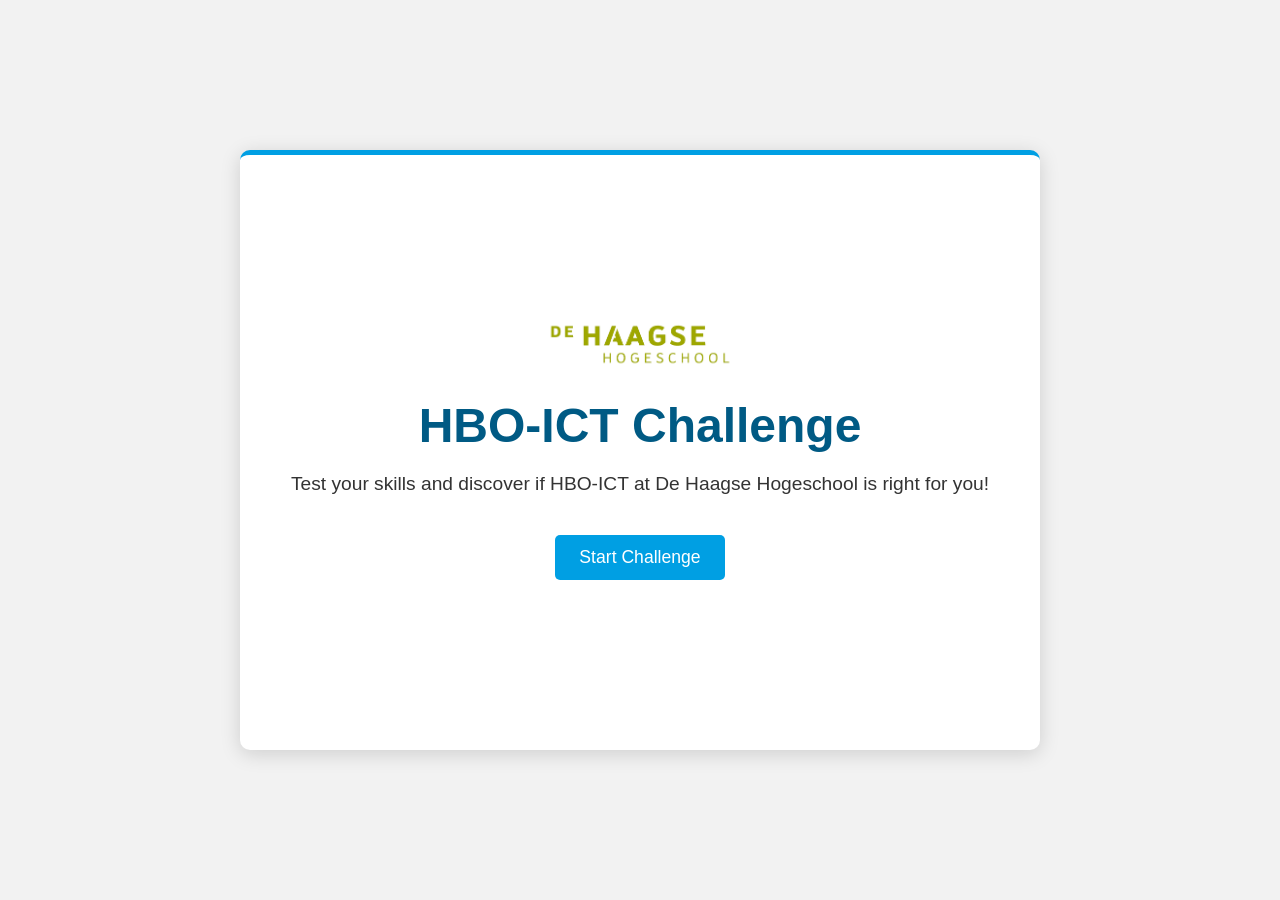
<file: index.html>
<!DOCTYPE html>
<html lang="en">
<head>
    <meta charset="UTF-8">
    <meta name="viewport" content="width=device-width, initial-scale=1.0">
    <title>HBO-ICT De Haagse Hogeschool - Discover Your Path</title>
    <link rel="stylesheet" href="css/style.css">
</head>
<body>
    <div class="game-container">
        <div id="main-menu" class="screen active">
            <div class="logo-container">
                <img src="img/download.png" class="logo">
            </div>
            <h1>HBO-ICT Challenge</h1>
            <p>Test your skills and discover if HBO-ICT at De Haagse Hogeschool is right for you!</p>
            <button id="start-button">Start Challenge</button>
        </div>

        <div id="name-input" class="screen">
            <h2>Welcome to the HBO-ICT Challenge!</h2>
            <p>Please enter your name to begin:</p>
            <input type="text" id="user-name" placeholder="Your name" maxlength="50">
            <button id="start-quiz-btn">Start Quiz</button>
            <button class="back-button">Back to Menu</button>
        </div>

        <div id="game-screen" class="screen">
            <div id="question-container">
                <div id="question-text">Question goes here</div>
                <div id="answer-options"></div>
                <div id="explanation-container" style="display: none;">
                    <textarea id="explanation-textarea" placeholder="Please provide your explanation..."></textarea>
                    <button id="submit-explanation-btn">Submit Explanation</button>
                </div>
            </div>
            <div id="progress-bar">
                <div id="progress-fill"></div>
            </div>
            <button class="back-button">Exit</button>
        </div>

        <div id="level-complete" class="screen" style="height: 100%;">
            <h2>Challenge Complete!</h2>
            <div id="feedback"></div>
            
            <!-- Minigames Section -->
            <div id="minigames-section">
                <h3>Try some challenges related to your recommended career path!</h3>
                
                <!-- Software Engineering Minigame -->
                <div id="software-minigame" class="minigame-container">
                    <h4 class="minigame-title">Code Ordering Challenge</h4>
                    <p class="minigame-instructions">Arrange these lines of code in the correct order to create a working function.</p>
                    <div class="minigame-content">
                        <div id="code-puzzle" class="code-puzzle-container"></div>
                        <div id="code-solution" class="drop-zone">Drop code lines here</div>
                    </div>
                    <div class="minigame-button-container">
                        <button id="check-code-btn" class="minigame-button">Check Solution</button>
                    </div>
                    <div id="code-feedback" class="minigame-feedback"></div>
                </div>
                
                <!-- Innovative Development Minigame -->
                <div id="innovation-minigame" class="minigame-container">
                    <h4 class="minigame-title">Creative Connections Challenge</h4>
                    <p class="minigame-instructions">Combine these concepts to create an innovative solution.</p>
                    <div class="minigame-content">
                        <div id="innovation-concepts" class="creative-thinking-container"></div>
                        <div id="innovation-solution" class="drop-zone">
                            <p>Drag 3 concepts here to create your innovation</p>
                        </div>
                    </div>
                    <div class="minigame-button-container">
                        <button id="submit-innovation-btn" class="minigame-button">Submit Innovation</button>
                    </div>
                    <div id="innovation-feedback" class="minigame-feedback"></div>
                </div>
                
                <!-- Network & Systems Engineering Minigame -->
                <div id="network-minigame" class="minigame-container">
                    <h4 class="minigame-title">Network Configuration Challenge</h4>
                    <p class="minigame-instructions">Connect the devices to create a working network.</p>
                    <div class="minigame-content">
                        <div id="network-puzzle" class="network-puzzle-container"></div>
                    </div>
                    <div class="minigame-button-container">
                        <button id="check-network-btn" class="minigame-button">Check Configuration</button>
                    </div>
                    <div id="network-feedback" class="minigame-feedback"></div>
                </div>
                
                <!-- Business & Data Management Minigame -->
                <div id="data-minigame" class="minigame-container">
                    <h4 class="minigame-title">Data Sorting Challenge</h4>
                    <p class="minigame-instructions">Sort these data items into the correct categories.</p>
                    <div class="minigame-content">
                        <div id="data-items" class="data-sorting-container"></div>
                        <div class="data-categories">
                            <div id="structured-data" class="drop-zone">
                                <h5>Structured Data</h5>
                            </div>
                            <div id="unstructured-data" class="drop-zone">
                                <h5>Unstructured Data</h5>
                            </div>
                        </div>
                    </div>
                    <div class="minigame-button-container">
                        <button id="check-data-btn" class="minigame-button">Check Sorting</button>
                    </div>
                    <div id="data-feedback" class="minigame-feedback"></div>
                </div>
                
                <!-- Security Management Minigame -->
                <div id="security-minigame" class="minigame-container">
                    <h4 class="minigame-title">Security Vulnerability Challenge</h4>
                    <p class="minigame-instructions">Identify the security vulnerabilities in this application.</p>
                    <div class="minigame-content">
                        <div id="security-items" class="security-challenge-container"></div>
                    </div>
                    <div class="minigame-button-container">
                        <button id="check-security-btn" class="minigame-button">Check Vulnerabilities</button>
                    </div>
                    <div id="security-feedback" class="minigame-feedback"></div>
                </div>
            </div>
            
            <div class="cta-container">
                <p>Want to learn more about HBO-ICT at De Haagse Hogeschool?</p>
                <a href="https://www.dehaagsehogeschool.nl/opleidingen/hbo-bachelor/hbo-ict" target="_blank" class="cta-button">Visit HBO-ICT Website</a>
            </div>
            <button id="next-level-button">Back to Menu</button>
        </div>
    </div>

    <script src="js/game.js"></script>
</body>
</html>
</file>
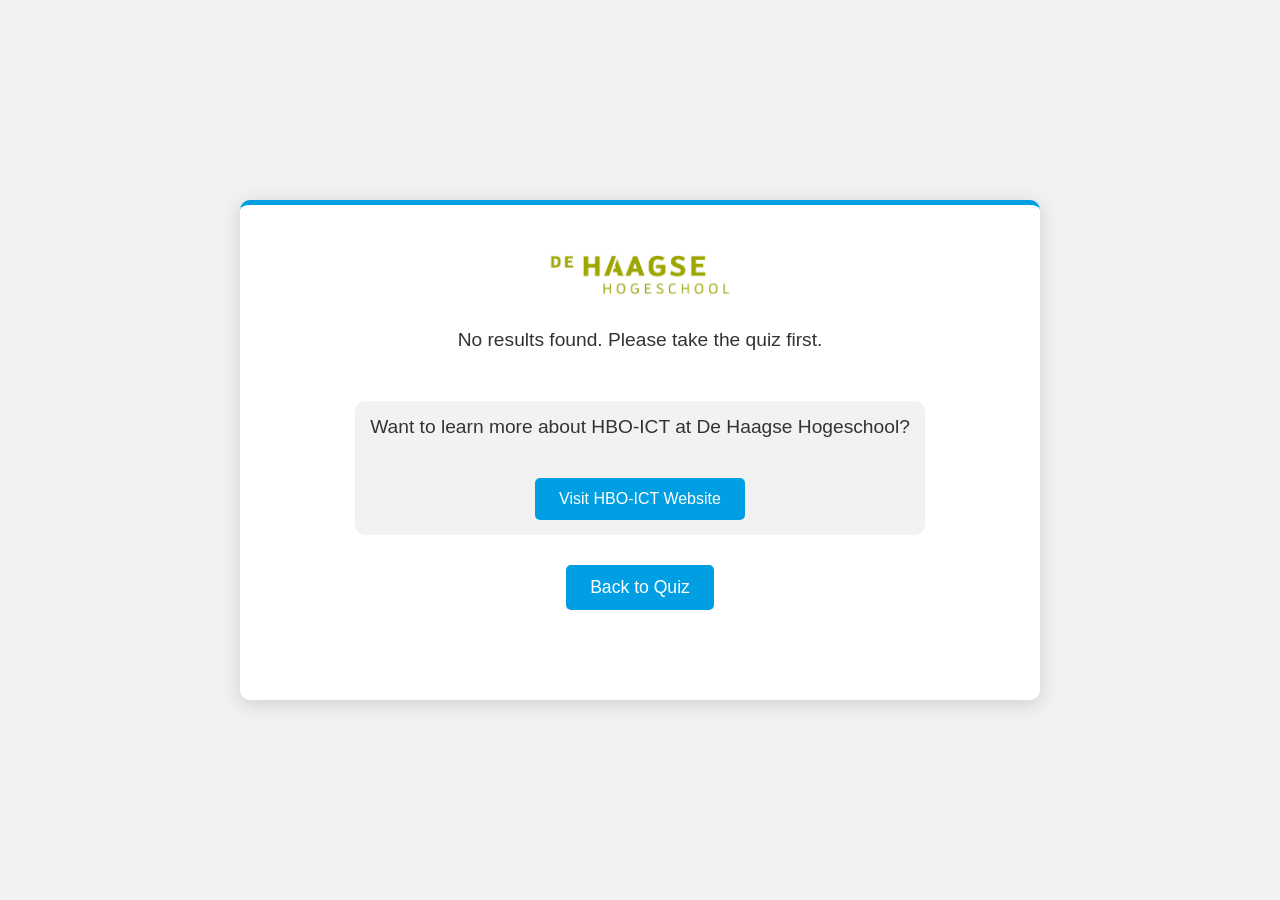
<file: results.html>
<!DOCTYPE html>
<html lang="en">
<head>
    <meta charset="UTF-8">
    <meta name="viewport" content="width=device-width, initial-scale=1.0">
    <title>Your HBO-ICT Career Results - De Haagse Hogeschool</title>
    <link rel="stylesheet" href="css/style.css">
    <style>
        .results-container {
            min-height: auto;
            height: auto;
            overflow-y: auto;
            padding-bottom: 40px;
        }
        
        .location-tag {
            display: inline-block;
            padding: 3px 8px;
            border-radius: 4px;
            font-size: 0.8rem;
            font-weight: bold;
            margin-left: 8px;
            vertical-align: middle;
        }
        
        .den-haag {
            background-color: var(--dhh-blue);
            color: white;
        }
        
        .zoetermeer {
            background-color: var(--dhh-green);
            color: white;
        }
        
        .delft {
            background-color: var(--dhh-yellow);
            color: var(--dhh-dark-gray);
        }
        
        .response-card {
            background-color: white;
            border-radius: 8px;
            box-shadow: 0 2px 8px rgba(0, 0, 0, 0.1);
            padding: 15px;
            margin-bottom: 15px;
        }
        
        .response-question {
            font-weight: bold;
            color: var(--dhh-dark-blue);
            margin-bottom: 8px;
        }
        
        .response-answer {
            color: var(--dhh-dark-gray);
            padding: 8px;
            background-color: var(--dhh-gray);
            border-radius: 4px;
            margin-bottom: 8px;
        }
        
        .response-explanation {
            font-style: italic;
            border-left: 3px solid var(--dhh-blue);
            padding-left: 12px;
            margin-top: 8px;
            color: #555;
        }
        
        .chart-bar-animated {
            position: relative;
            animation: expandBar 1.5s cubic-bezier(0.25, 1, 0.5, 1);
        }
        
        @keyframes expandBar {
            from { width: 0%; }
            to { width: 100%; }
        }
    </style>
</head>
<body>
    <div class="game-container results-container">
        <div id="results-screen" class="screen active">
            <div class="logo-container">
                <img src="img/download.png" class="logo">
            </div>
            
            <div id="results-content"></div>
            
            <div class="cta-container">
                <p>Want to learn more about HBO-ICT at De Haagse Hogeschool?</p>
                <a href="https://www.dehaagsehogeschool.nl/opleidingen/hbo-bachelor/hbo-ict" target="_blank" class="cta-button">Visit HBO-ICT Website</a>
            </div>
            
            <button id="back-to-menu" class="primary-button">Back to Quiz</button>
        </div>
    </div>

    <script>
        document.addEventListener('DOMContentLoaded', () => {
            // Get results data from sessionStorage
            const results = JSON.parse(sessionStorage.getItem('quizResults'));
            const resultsContent = document.getElementById('results-content');
            
            if (!results) {
                resultsContent.innerHTML = '<p>No results found. Please take the quiz first.</p>';
                return;
            }
            
            // Load the user's name and generate content
            const userName = results.name || 'Your';
            generateResults(userName, results);
            
            // Handle back button
            document.getElementById('back-to-menu').addEventListener('click', () => {
                window.location.href = 'index.html';
            });
        });
        
        function generateResults(userName, results) {
            const resultsContent = document.getElementById('results-content');
            
            // Get career locations
            const careerLocations = {
                'Software Engineering': 'den-haag',
                'Business & Data Management': 'den-haag',
                'Security Management': 'zoetermeer',
                'Innovative Development': 'zoetermeer',
                'Network & Systems Engineering': 'delft'
            };
            
            const locationNames = {
                'den-haag': 'Den Haag',
                'zoetermeer': 'Zoetermeer',
                'delft': 'Delft'
            };
            
            const recommendedCareer = results.recommendedCareer;
            const careerLocation = careerLocations[recommendedCareer.title] || 'den-haag';
            
            // Generate header with recommended career
            let content = `<h2>${userName}'s HBO-ICT Career Profile</h2>`;
            
            // Add career recommendation
            content += '<div class="career-recommendation">';
            content += `<h3>Recommended IT Career Path: ${recommendedCareer.title} 
                      <span class="location-tag ${careerLocation}">${locationNames[careerLocation]}</span></h3>`;
            content += `<p>${recommendedCareer.description}</p>`;
            content += '</div>';
            
            // Generate score chart
            content += '<div class="career-scores">';
            content += '<h3>How You Scored:</h3>';
            content += '<div class="score-chart">';
            
            // Sort career paths by score (descending)
            const sortedPaths = [...results.allCareerScores].sort((a, b) => b.score - a.score);
            
            sortedPaths.forEach((path, index) => {
                const maxScore = results.answers.length;
                const percentage = (path.score / maxScore) * 100;
                const pathLocation = careerLocations[path.career] || 'den-haag';
                
                content += `<div class="chart-bar-container" style="--result-index: ${index}">
                    <div class="chart-label">${path.career} 
                      <span class="location-tag ${pathLocation}">${locationNames[pathLocation]}</span>
                    </div>
                    <div class="chart-bar-wrapper">
                        <div class="chart-bar chart-bar-animated" style="width: ${percentage}%"></div>
                    </div>
                    <div class="chart-score">${path.score}/${maxScore}</div>
                </div>`;
            });
            
            content += '</div></div>';
            
            // Add response summary
            content += '<div class="response-summary">';
            content += '<h3>Your Responses:</h3>';
            
            results.answers.forEach((response, index) => {
                content += `<div class="response-card">
                    <div class="response-question">Question ${index + 1}: ${response.question}</div>
                    <div class="response-answer">${response.answer}</div>`;
                
                if (response.explanation) {
                    content += `<div class="response-explanation">"${response.explanation}"</div>`;
                }
                
                content += '</div>';
            });
            
            content += '</div>';
            
            resultsContent.innerHTML = content;
        }
    </script>
</body>
</html>
</file>
<file: css/style.css>
* {
    margin: 0;
    padding: 0;
    box-sizing: border-box;
    font-family: 'Arial', sans-serif;
}

:root {
    --dhh-blue: #009fe3;
    --dhh-dark-blue: #005a84;
    --dhh-green: #95c11f;
    --dhh-yellow: #ffed00;
    --dhh-gray: #f2f2f2;
    --dhh-dark-gray: #333333;
}

body {
    background-color: var(--dhh-gray);
    display: flex;
    justify-content: center;
    align-items: center;
    min-height: 100vh;
}

.game-container {
    width: 800px;
    height: 600px;
    background-color: white;
    border-radius: 10px;
    box-shadow: 0 4px 20px rgba(0, 0, 0, 0.15);
    overflow: hidden;
    position: relative;
    border-top: 5px solid var(--dhh-blue);
}

.screen {
    width: 100%;
    height: 100%;
    padding: 40px;
    display: none;
    flex-direction: column;
    align-items: center;
    justify-content: center;
    text-align: center;
}

.active {
    display: flex;
}

h1 {
    color: var(--dhh-dark-blue);
    font-size: 3rem;
    margin-bottom: 20px;
}

h2 {
    color: var(--dhh-dark-blue);
    font-size: 2.5rem;
    margin-bottom: 20px;
}

p {
    color: var(--dhh-dark-gray);
    font-size: 1.2rem;
    margin-bottom: 30px;
}

button {
    background-color: var(--dhh-blue);
    color: white;
    border: none;
    border-radius: 5px;
    padding: 12px 24px;
    font-size: 1.1rem;
    cursor: pointer;
    margin: 10px;
    transition: background-color 0.3s;
}

button:hover {
    background-color: var(--dhh-dark-blue);
}

.back-button {
    background-color: var(--dhh-dark-gray);
    position: absolute;
    bottom: 20px;
    left: 20px;
}

.back-button:hover {
    background-color: #555555;
}

.level-buttons {
    display: flex;
    flex-direction: column;
    width: 100%;
    max-width: 400px;
}

.level-button {
    margin: 8px 0;
    background-color: var(--dhh-green);
}

.level-button:hover {
    background-color: #7ca118;
}

#level-title {
    font-size: 2rem;
    color: var(--dhh-dark-blue);
    margin-bottom: 20px;
}

#question-container {
    width: 100%;
    max-width: 600px;
    background-color: var(--dhh-gray);
    padding: 20px;
    border-radius: 10px;
    margin-bottom: 20px;
}

#question-text {
    font-size: 1.3rem;
    color: var(--dhh-dark-blue);
    margin-bottom: 20px;
}

#answer-options {
    display: flex;
    flex-direction: column;
}

.answer-option {
    background-color: white;
    border: 2px solid #ddd;
    border-radius: 5px;
    padding: 10px;
    margin: 5px 0;
    cursor: pointer;
    transition: background-color 0.2s;
    text-align: left;
}

.answer-option:hover {
    background-color: #f5f7f8;
}

.answer-option.selected {
    background-color: var(--dhh-blue);
    color: white;
}

#explanation-container {
    margin-top: 20px;
    width: 100%;
}

#explanation-textarea {
    width: 100%;
    min-height: 100px;
    padding: 10px;
    border: 1px solid #ccc;
    border-radius: 5px;
    font-family: Arial, sans-serif;
    resize: vertical;
}

#submit-explanation-btn {
    margin-top: 10px;
    background-color: var(--dhh-green);
}

#progress-bar {
    width: 100%;
    height: 10px;
    background-color: var(--dhh-gray);
    border-radius: 5px;
    margin-top: 10px;
    overflow: hidden;
}

#progress-fill {
    height: 100%;
    width: 0%;
    background-color: var(--dhh-green);
    transition: width 0.3s;
}

#score-display {
    font-size: 2rem;
    color: var(--dhh-dark-blue);
    margin: 20px 0;
}

#feedback {
    font-size: 1.2rem;
    color: var(--dhh-dark-gray);
    margin-bottom: 20px;
    max-width: 500px;
}

.logo-container {
    margin-bottom: 20px;
}

.logo {
    max-width: 200px;
    height: auto;
}

.cta-container {
    margin: 20px 0;
    padding: 15px;
    background-color: var(--dhh-gray);
    border-radius: 10px;
}

.cta-button {
    display: inline-block;
    background-color: var(--dhh-blue);
    color: white;
    text-decoration: none;
    padding: 12px 24px;
    border-radius: 5px;
    margin-top: 10px;
    transition: background-color 0.3s;
}

.cta-button:hover {
    background-color: var(--dhh-dark-blue);
}

/* Minigame Styles */
.minigame-instructions {
    margin-bottom: 20px;
    font-size: 1.2rem;
    color: var(--dhh-dark-blue);
}

/* Typing Game */
.typing-game {
    display: flex;
    flex-direction: column;
    width: 100%;
}

.code-display {
    background-color: var(--dhh-dark-blue);
    color: white;
    padding: 15px;
    border-radius: 5px;
    font-family: monospace;
    margin-bottom: 10px;
}

.code-input {
    width: 100%;
    height: 100px;
    padding: 10px;
    margin-bottom: 10px;
    font-family: monospace;
    resize: none;
    border: 2px solid var(--dhh-blue);
}

/* Memory Game */
.memory-game {
    display: flex;
    flex-direction: column;
    align-items: center;
}

.memory-grid {
    display: grid;
    grid-gap: 10px;
    width: 300px;
    height: 300px;
    margin-bottom: 20px;
}

.memory-cell {
    background-color: var(--dhh-blue);
    border-radius: 5px;
    cursor: pointer;
    transition: background-color 0.2s;
}

.memory-cell.highlight {
    background-color: var(--dhh-yellow);
}

.memory-cell.user-selected {
    background-color: var(--dhh-green);
}

/* Puzzle Game */
.puzzle-game {
    display: flex;
    flex-direction: column;
    width: 100%;
}

.code-blocks {
    display: flex;
    flex-direction: column;
    margin-bottom: 20px;
}

.code-block {
    background-color: var(--dhh-blue);
    color: white;
    padding: 10px;
    margin: 5px 0;
    border-radius: 5px;
    cursor: grab;
}

.code-block.dragging {
    opacity: 0.5;
}

.drop-zone {
    min-height: 150px;
    background-color: var(--dhh-gray);
    border: 2px dashed #ccc;
    border-radius: 5px;
    padding: 10px;
    margin-bottom: 20px;
}

.drop-zone .code-block {
    background-color: var(--dhh-green);
}

.response-summary {
    margin: 20px 0;
    text-align: left;
}

.response-summary ul {
    list-style-type: none;
    padding: 0;
}

.response-summary li {
    margin-bottom: 15px;
    padding: 10px;
    background-color: var(--dhh-gray);
    border-radius: 5px;
}

.recommendation {
    margin: 20px 0;
    text-align: left;
}

/* IT Career Quiz Specific Styles */
.career-recommendation {
    background-color: var(--dhh-gray);
    border-radius: 5px;
    padding: 15px;
    margin: 20px 0;
    text-align: left;
}

.career-recommendation h4 {
    color: var(--dhh-blue);
    margin-bottom: 10px;
    font-size: 1.2rem;
}

.career-scores {
    margin: 20px 0;
    text-align: left;
}

.career-scores h4 {
    margin-bottom: 15px;
    color: var(--dhh-dark-blue);
}

.score-chart {
    max-width: 600px;
    margin: 0 auto;
}

.chart-bar-container {
    display: flex;
    align-items: center;
    margin-bottom: 10px;
}

.chart-label {
    width: 200px;
    text-align: right;
    padding-right: 15px;
    font-weight: bold;
    color: var(--dhh-dark-blue);
}

.chart-bar-wrapper {
    flex-grow: 1;
    height: 25px;
    background-color: var(--dhh-gray);
    border-radius: 3px;
    overflow: hidden;
}

.chart-bar {
    height: 100%;
    background-color: var(--dhh-blue);
    width: 0%;
    transition: width 1s ease-out;
}

.chart-score {
    width: 30px;
    text-align: center;
    font-weight: bold;
    margin-left: 10px;
    color: var(--dhh-dark-blue);
}

@media (max-width: 768px) {
    .chart-bar-container {
        flex-direction: column;
        align-items: flex-start;
        margin-bottom: 20px;
    }

    .chart-label {
        width: 100%;
        text-align: left;
        padding-right: 0;
        margin-bottom: 5px;
    }

    .chart-bar-wrapper {
        width: 100%;
    }

    .chart-score {
        margin-top: 5px;
        margin-left: auto;
    }
}

/* Update existing styles for feedback to better accommodate career quiz results */
#feedback {
    max-width: 800px;
    margin: 0 auto;
}

#feedback h3 {
    color: var(--dhh-dark-blue);
    margin-bottom: 20px;
    font-size: 1.5rem;
}

#feedback h4 {
    color: var(--dhh-dark-blue);
    margin: 15px 0 10px;
    font-size: 1.2rem;
}

#feedback ul {
    list-style-type: none;
    padding: 0;
}

#feedback li {
    margin-bottom: 15px;
    padding: 10px;
    background-color: var(--dhh-gray);
    border-radius: 5px;
    text-align: left;
}

/* Animations and Transitions */
@keyframes fadeIn {
    from { opacity: 0; transform: translateY(20px); }
    to { opacity: 1; transform: translateY(0); }
}

@keyframes slideInRight {
    from { opacity: 0; transform: translateX(50px); }
    to { opacity: 1; transform: translateX(0); }
}

@keyframes slideInLeft {
    from { opacity: 0; transform: translateX(-50px); }
    to { opacity: 1; transform: translateX(0); }
}

@keyframes pulse {
    0% { transform: scale(1); }
    50% { transform: scale(1.05); }
    100% { transform: scale(1); }
}

@keyframes gradientBg {
    0% { background-position: 0% 50%; }
    50% { background-position: 100% 50%; }
    100% { background-position: 0% 50%; }
}

/* Apply animations to existing elements */
.screen.active {
    animation: fadeIn 0.5s ease-out forwards;
}

.answer-option {
    transition: all 0.3s ease;
    animation: slideInRight 0.3s ease-out forwards;
    animation-delay: calc(var(--option-index, 0) * 0.1s);
    opacity: 0;
}

.question-text {
    animation: slideInLeft 0.4s ease-out forwards;
}

h1, h2 {
    position: relative;
}

h1:after, h2:after {
    content: '';
    position: absolute;
    width: 0;
    height: 2px;
    bottom: -5px;
    left: 50%;
    background-color: var(--dhh-blue);
    transition: all 0.5s ease;
}

h1:hover:after, h2:hover:after {
    width: 100%;
    left: 0;
}

.primary-button, #start-button, #submit-explanation-btn, #next-level-button {
    transition: all 0.3s ease;
    position: relative;
    overflow: hidden;
}

.primary-button:hover, #start-button:hover, #submit-explanation-btn:hover, #next-level-button:hover {
    transform: translateY(-3px);
    box-shadow: 0 5px 15px rgba(0, 0, 0, 0.1);
}

.primary-button:active, #start-button:active, #submit-explanation-btn:active, #next-level-button:active {
    transform: translateY(1px);
}

.primary-button:before, #start-button:before, #submit-explanation-btn:before, #next-level-button:before {
    content: '';
    position: absolute;
    top: 0;
    left: -100%;
    width: 100%;
    height: 100%;
    background: linear-gradient(
        90deg,
        rgba(255, 255, 255, 0) 0%,
        rgba(255, 255, 255, 0.2) 50%,
        rgba(255, 255, 255, 0) 100%
    );
    transition: all 0.8s ease;
}

.primary-button:hover:before, #start-button:hover:before, #submit-explanation-btn:hover:before, #next-level-button:hover:before {
    left: 100%;
}

.chart-bar {
    transition: width 1.5s cubic-bezier(0.25, 1, 0.5, 1);
}

.logo {
    transition: all 0.3s ease;
}

.logo:hover {
    animation: pulse 1s infinite;
}

/* Enhanced loading animation for progress bar */
#progress-fill {
    background: linear-gradient(90deg, var(--dhh-green), var(--dhh-blue), var(--dhh-green));
    background-size: 200% 200%;
    animation: gradientBg 2s ease infinite;
}

/* Animated feedback elements */
#feedback .chart-bar-container {
    opacity: 0;
    animation: fadeIn 0.5s ease-out forwards;
    animation-delay: calc(var(--result-index, 0) * 0.2s + 0.5s);
}

.recommended-career, .career-recommendation {
    animation: pulse 3s infinite;
    box-shadow: 0 0 10px rgba(0, 159, 227, 0.2);
    transition: all 0.3s ease;
}

.recommended-career:hover, .career-recommendation:hover {
    box-shadow: 0 0 15px rgba(0, 159, 227, 0.4);
}

/* Minigame styles */
.minigame-container {
    display: none;
    padding: 20px;
    background-color: white;
    border-radius: 8px;
    box-shadow: 0 4px 15px rgba(0, 0, 0, 0.1);
    margin: 20px 0;
    animation: fadeIn 0.5s ease-out forwards;
}

.minigame-container.active {
    display: block;
}

.minigame-title {
    color: var(--dhh-dark-blue);
    margin-bottom: 15px;
    text-align: center;
}

.minigame-instructions {
    margin-bottom: 20px;
    color: var(--dhh-dark-gray);
    text-align: center;
}

.minigame-content {
    margin-bottom: 20px;
}

.code-puzzle-container, .data-sorting-container, .network-puzzle-container,
.creative-thinking-container, .security-challenge-container {
    border: 1px solid var(--dhh-gray);
    padding: 15px;
    border-radius: 5px;
    margin-bottom: 15px;
    background-color: var(--dhh-gray);
}

.code-line {
    font-family: monospace;
    padding: 5px;
    margin: 2px 0;
    background-color: white;
    border-radius: 3px;
    cursor: grab;
    transition: all 0.2s ease;
}

.code-line:hover {
    background-color: #f0f8ff;
}

.code-line.dragging {
    opacity: 0.5;
    background-color: #e0f0ff;
}

.data-card {
    display: inline-block;
    padding: 10px 15px;
    margin: 5px;
    background-color: white;
    border-radius: 5px;
    cursor: grab;
    transition: all 0.2s ease;
    box-shadow: 0 2px 5px rgba(0, 0, 0, 0.1);
}

.data-card:hover {
    transform: translateY(-2px);
    box-shadow: 0 4px 8px rgba(0, 0, 0, 0.1);
}

.data-card.dragging {
    opacity: 0.5;
}

.drop-zone {
    min-height: 50px;
    border: 2px dashed #ccc;
    border-radius: 5px;
    padding: 10px;
    margin: 10px 0;
    background-color: rgba(255, 255, 255, 0.8);
    transition: all 0.3s ease;
}

.drop-zone.hover {
    background-color: rgba(149, 193, 31, 0.1);
    border-color: var(--dhh-green);
}

.network-node {
    display: inline-block;
    width: 60px;
    height: 60px;
    border-radius: 50%;
    background-color: white;
    margin: 10px;
    text-align: center;
    line-height: 60px;
    font-weight: bold;
    cursor: pointer;
    transition: all 0.3s ease;
    box-shadow: 0 2px 5px rgba(0, 0, 0, 0.1);
}

.network-node:hover {
    transform: scale(1.1);
    box-shadow: 0 4px 8px rgba(0, 0, 0, 0.2);
}

.network-node.selected {
    background-color: var(--dhh-blue);
    color: white;
}

.network-line {
    height: 2px;
    background-color: var(--dhh-gray);
    margin: 20px 0;
    position: relative;
    transition: background-color 0.3s ease;
}

.network-line.connected {
    background-color: var(--dhh-green);
}

.security-item {
    padding: 10px;
    margin: 5px 0;
    background-color: white;
    border-radius: 5px;
    border-left: 3px solid transparent;
    cursor: pointer;
    transition: all 0.2s ease;
}

.security-item:hover {
    background-color: #f0f8ff;
    transform: translateX(5px);
}

.security-item.vulnerable {
    border-left-color: #ff4d4d;
}

.security-item.selected {
    background-color: #fff0f0;
}

.security-item.correct {
    border-left-color: var(--dhh-green);
    background-color: rgba(149, 193, 31, 0.1);
}

.innovation-card {
    width: 100px;
    height: 100px;
    margin: 10px;
    padding: 15px;
    display: inline-flex;
    flex-direction: column;
    align-items: center;
    justify-content: center;
    background-color: white;
    border-radius: 5px;
    box-shadow: 0 2px 5px rgba(0, 0, 0, 0.1);
    cursor: pointer;
    transition: all 0.3s ease;
}

.innovation-card:hover {
    transform: translateY(-5px) rotate(2deg);
    box-shadow: 0 8px 15px rgba(0, 0, 0, 0.1);
}

.innovation-card.selected {
    background-color: var(--dhh-blue);
    color: white;
}

.minigame-button-container {
    display: flex;
    justify-content: center;
    margin-top: 20px;
}

.minigame-button {
    padding: 10px 20px;
    background-color: var(--dhh-green);
    color: white;
    border: none;
    border-radius: 5px;
    cursor: pointer;
    font-weight: bold;
    transition: all 0.3s ease;
}

.minigame-button:hover {
    background-color: #7ca118;
    transform: translateY(-2px);
}

.minigame-feedback {
    margin-top: 15px;
    padding: 10px;
    border-radius: 5px;
    text-align: center;
    display: none;
}

.minigame-feedback.success {
    background-color: rgba(149, 193, 31, 0.2);
    color: #5a7b0c;
    display: block;
}

.minigame-feedback.error {
    background-color: rgba(255, 77, 77, 0.2);
    color: #d32f2f;
    display: block;
}

/* Name Input Screen Styles */
#name-input {
    text-align: center;
}

#user-name {
    width: 80%;
    max-width: 300px;
    padding: 12px;
    margin: 20px 0;
    font-size: 1.1rem;
    border: 2px solid var(--dhh-blue);
    border-radius: 5px;
    transition: all 0.3s ease;
}

#user-name:focus {
    outline: none;
    border-color: var(--dhh-green);
    box-shadow: 0 0 5px rgba(149, 193, 31, 0.5);
}

#start-quiz-btn {
    background-color: var(--dhh-green);
    margin: 10px;
}

#start-quiz-btn:hover {
    background-color: #7ca118;
}
</file>
